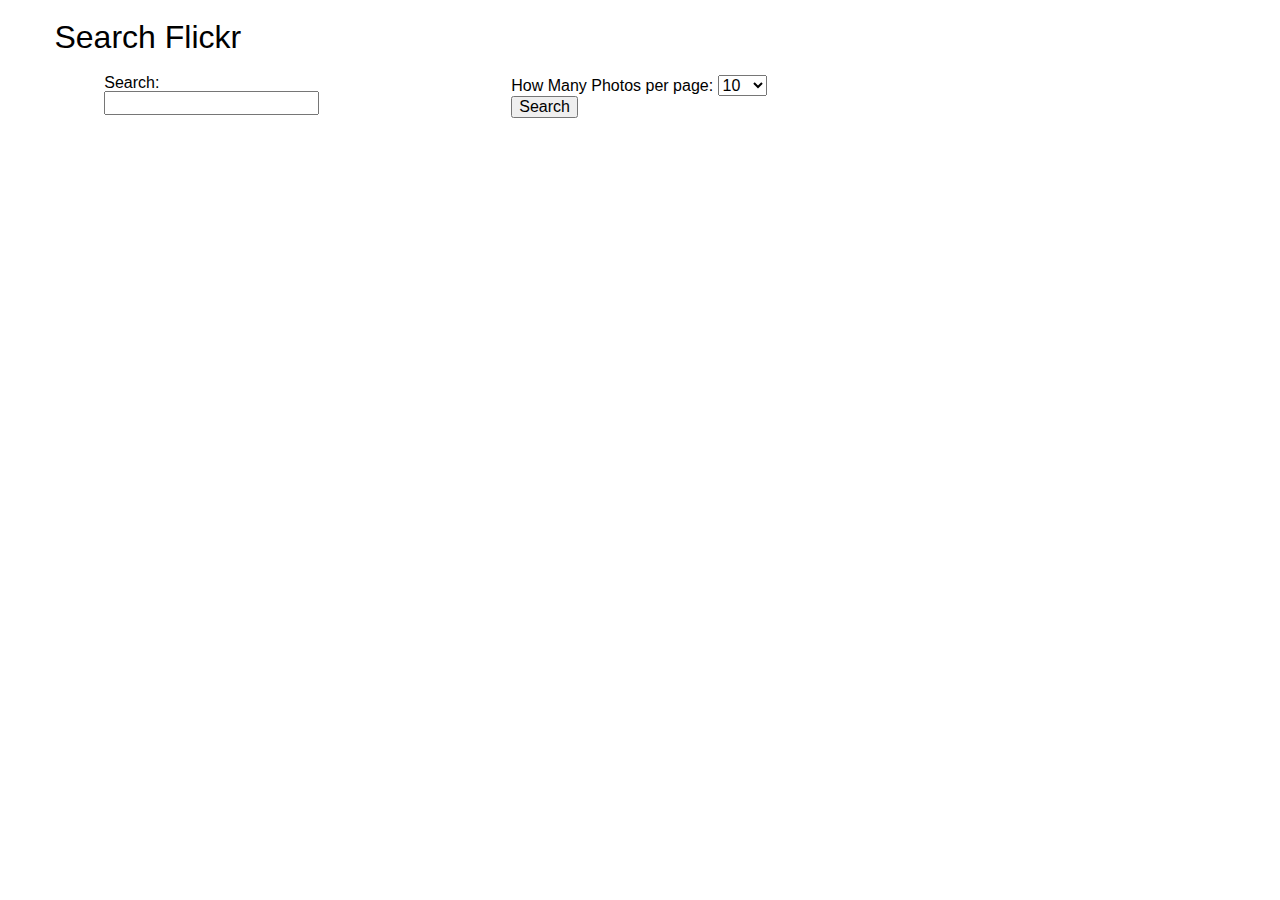
<file: Lab 1/index.html>
<!--<!doctype html>-->
<html class="no-js" lang="en">
<head>
    <meta charset="utf-8">
    <meta http-equiv="x-ua-compatible" content="ie=edge">
    <title>Lab 1 - flickr Search</title>
    <meta name="description" content="This is My boilerplate">
    <meta name="viewport" content="width=device-width, initial-scale=1">

    <link rel="stylesheet" href="css/reset.css">
    <link rel="stylesheet" href="css/normalize.css">
    <link rel="stylesheet" href="css/flickr.css">

</head>

<body>
<header class="col-3-3 clearfix">
    <h1>Search Flickr</h1>
</header>

<main>
    <form class="search">
        <ul class="col-3-3 clearfix">
            <li class="col-1-3 ">
                <label for="searchText"> Search: </label>
                <input type="text" id="searchText" name="searchText"/>
            </li>
            <li class="col-1-3 ">
                <label for="NumPages"> How Many Photos per page: </label>
                <select title="perPage" name="perPage" required>
                    <option value="0" selected="selected">10</option>
                    <option value="1">40</option>
                    <option value="2">80</option>
                    <option value="3">100</option>
                </select>
                <button type="submit">Search</button>
            </li>
        </ul>
        <div class="pagination col-3-3 clearfix">
        </div>
    </form>
    <div id="images" class="col-3-3 clearfix">

    </div>
</main>

<footer>
</footer>
<script src="js/vendor/jquery-1.12.0.min.js"></script>
<script src="js/plugins.js"></script>
<script src="js/main.js"></script>
</body>
</html>
</file>
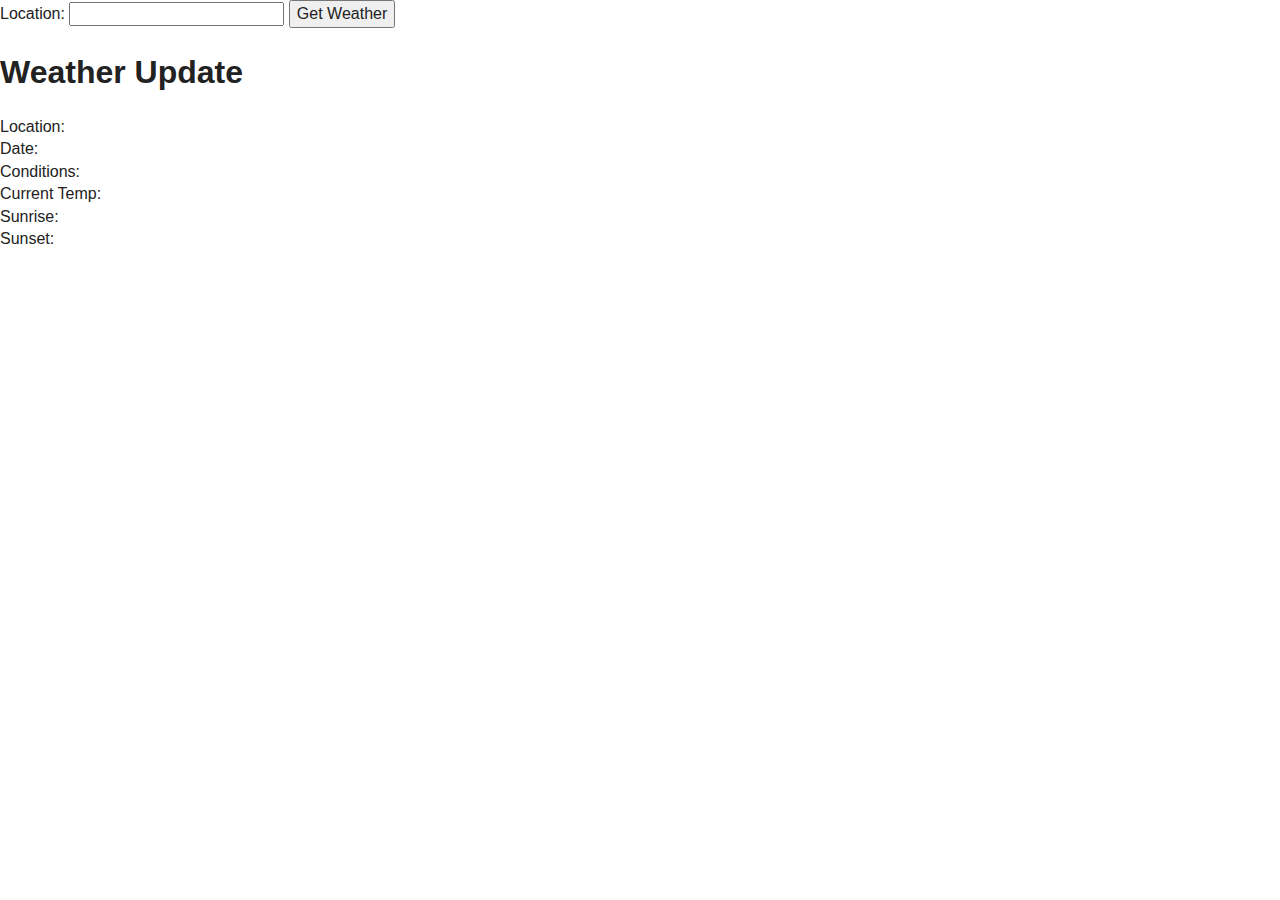
<file: weather-app-end/index.html>
<!doctype html>
<html class="no-js" lang="">
    <head>
        <meta charset="utf-8">
        <meta http-equiv="x-ua-compatible" content="ie=edge">
        <title>Weather App</title>
        <meta name="description" content="">
        <meta name="viewport" content="width=device-width, initial-scale=1">

        <link rel="apple-touch-icon" href="apple-touch-icon.png">
        <!-- Place favicon.ico in the root directory -->

        <link rel="stylesheet" href="css/normalize.css">
        <link rel="stylesheet" href="css/main.css">
        <script src="js/vendor/modernizr-2.8.3.min.js"></script>
    </head>
    <body>
        <!--[if lt IE 8]>
            <p class="browserupgrade">You are using an <strong>outdated</strong> browser. Please <a href="http://browsehappy.com/">upgrade your browser</a> to improve your experience.</p>
        <![endif]-->

        <!-- Add your site or application content here -->
        <form class="frm weather">
            <label for="location">Location: <input type="text" id="location" name="location"></label>
            <button type="submit">Get Weather</button>
        </form>

        <section class="weather-display">
            <h1>Weather Update</h1>
            <div class="details">Location: <span class="location"></span></div>
            <div class="details">Date: <span class="date"></span></div>
            <div class="details">Conditions: <span class="conditions"></span></div>
            <div class="details">Current Temp: <span class="temp"></span></div>
            <div class="details">Sunrise: <span class="sunrise"></span></div>
            <div class="details">Sunset: <span class="sunset"></span></div>
            <div class="forecast"></div>
        </section>

        <!--<script src="https://code.jquery.com/jquery-1.12.0.min.js"></script>-->
        <script src="js/vendor/jquery-1.12.0.min.js"></script>
        <!--<script>window.jQuery || document.write('<script src="js/vendor/jquery-1.12.0.min.js"><\/script>')</script>-->
        <script src="js/plugins.js"></script>
        <script src="js/main.js"></script>

        <!-- Google Analytics: change UA-XXXXX-X to be your site's ID. -->
        <script>
            /*(function(b,o,i,l,e,r){b.GoogleAnalyticsObject=l;b[l]||(b[l]=
            function(){(b[l].q=b[l].q||[]).push(arguments)});b[l].l=+new Date;
            e=o.createElement(i);r=o.getElementsByTagName(i)[0];
            e.src='https://www.google-analytics.com/analytics.js';
            r.parentNode.insertBefore(e,r)}(window,document,'script','ga'));
            ga('create','UA-XXXXX-X','auto');ga('send','pageview');*/
        </script>
    </body>
</html>
</file>
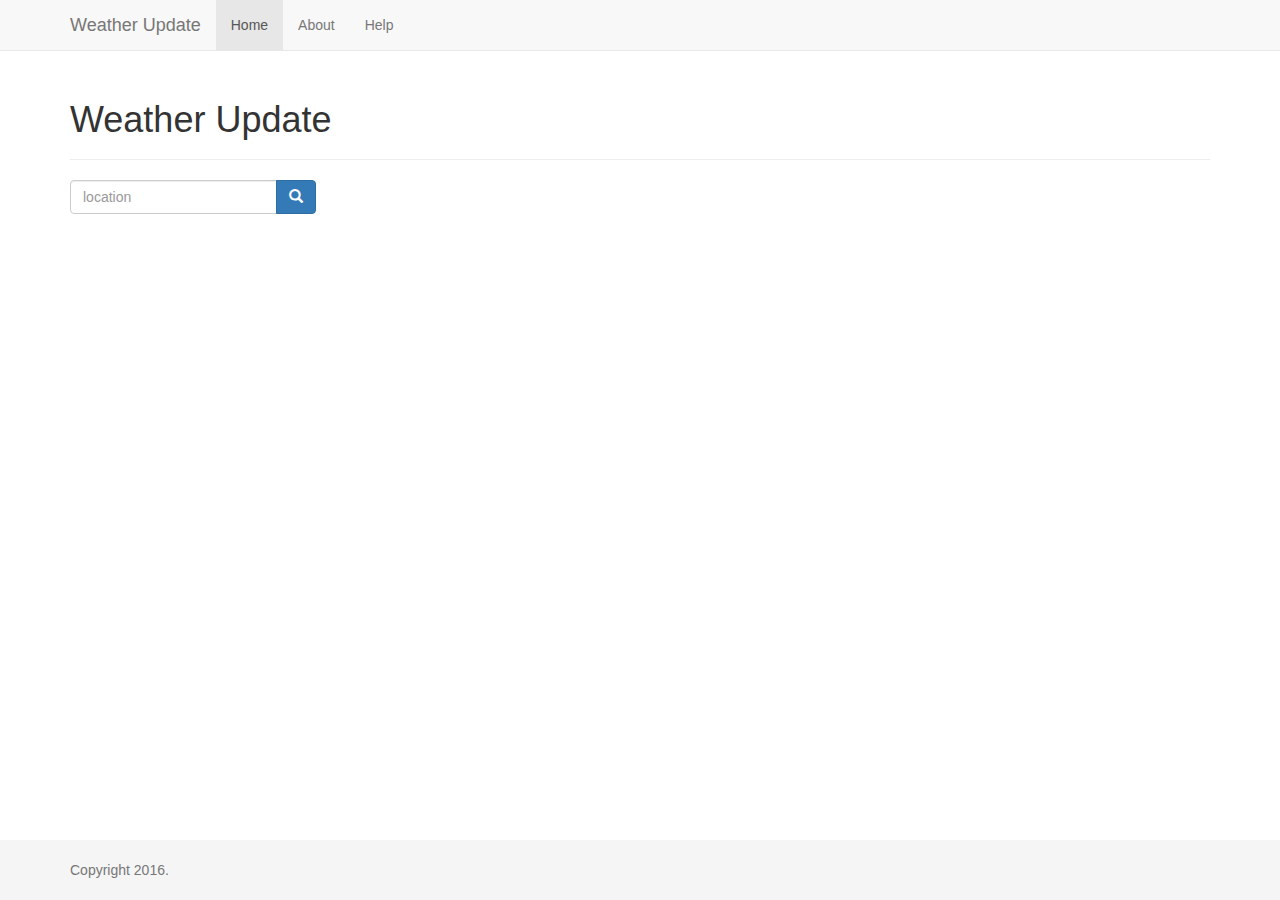
<file: Bootstrap/weather-app-ui-bootstrap-02/index.html>
<!doctype html>
<html class="no-js" lang="">

<head>
    <meta charset="utf-8">
    <meta http-equiv="x-ua-compatible" content="ie=edge">
    <meta name="viewport" content="width=device-width, initial-scale=1">
    <title>Weather App</title>
    <meta name="description" content="">
    <link rel="apple-touch-icon" href="apple-touch-icon.png">
    <!-- Place favicon.ico in the root directory -->
    <link rel="stylesheet" href="css/normalize.css">
    <!-- Bootstrap -->
    <link rel="stylesheet" href="css/bootstrap.min.css">
    <link rel="stylesheet" href="css/main.css">
    <script src="js/vendor/modernizr-2.8.3.min.js"></script>
</head>

<body>
   
    <header>
        <nav class="navbar navbar-default navbar-fixed-top">
            <div class="container">
                <div class="navbar-header">
                    <button type="button" class="navbar-toggle collapsed" data-toggle="collapse" data-target="#navbar" 
                    aria-expanded="false" aria-controls="navbar">
                        <span class="sr-only">Toggle navigation</span>
                        <span class="icon-bar"></span>
                        <span class="icon-bar"></span>
                        <span class="icon-bar"></span>
                    </button>
                    <a class="navbar-brand" href="#">Weather Update</a>
                </div>
                <div id="navbar" class="collapse navbar-collapse">
                    <ul class="nav navbar-nav">
                        <li class="active"><a href="#">Home</a></li>
                        <li><a href="#about">About</a></li>
                        <li><a href="#help" data-toggle="modal" data-target=".help-modal-sm">Help</a></li>
                    </ul>
                </div>
                <!--/.nav-collapse -->
            </div>
        </nav>
    </header>
    <main>
        <div class="modal fade help-modal-sm" tabindex="-1" role="dialog" aria-labelledby="smallHelpModal">
            <div class="modal-dialog modal-sm" role="document">
                <div class="modal-content">
                    <div class="modal-header">
                        <button type="button" class="close" data-dismiss="modal" aria-label="Close">
                            <span aria-hidden="true">&times;</span>
                        </button>
                        <h4 class="modal-title">Weather Help</h4>
                    </div>
                    <div class="modal-body">
                        <p>
                            Enter the location of the place you'd like the weather for in the 
                            <code>location</code> field ... it's that easy!
                        </p>
                    </div>
                    <div class="modal-footer">
                        <button type="button" class="btn btn-default" data-dismiss="modal">Close</button>
                    </div>
                </div>
            </div>
        </div>
        <div class="container">
            <div class="page-header">
                <h1>Weather Update</h1>
            </div>
            <form class="frm weather form-inline">
                <div class="input-group">
                    <!-- Lost the label for display consistency -->
                    <input class="form-control" type="text" id="location" name="location" placeholder="location">
                    <span class="input-group-btn">
                        <button class="btn btn-primary" type="submit"><span class="glyphicon glyphicon-search"></span></button>
                    </span>
                </div>
            </form>
            <section class="weather-display hidden">
                <h2>Current Weather</h2>
                <div class="details">Location: <span class="location"></span></div>
                <div class="details">Date: <span class="date"></span></div>
                <div class="details">Conditions: <span class="conditions"></span></div>
                <div class="details">Current Temp: <span class="temp"></span></div>
                <div class="details">Sunrise: <span class="sunrise"></span></div>
                <div class="details">Sunset: <span class="sunset"></span></div>
                <div class="forecast"></div>
            </section>
        </div>
    </main>
    <footer class="footer">
        <div class="container">
            <p class="text-muted">Copyright 2016.</p>
        </div>
    </footer>
    <script src="js/vendor/jquery-1.12.0.min.js"></script>
    <script src="js/vendor/bootstrap.min.js"></script>
    <!-- Templates -->
    <script src="js/plugins.js"></script>
    <script src="js/main.js"></script>
</body>

</html>
</file>
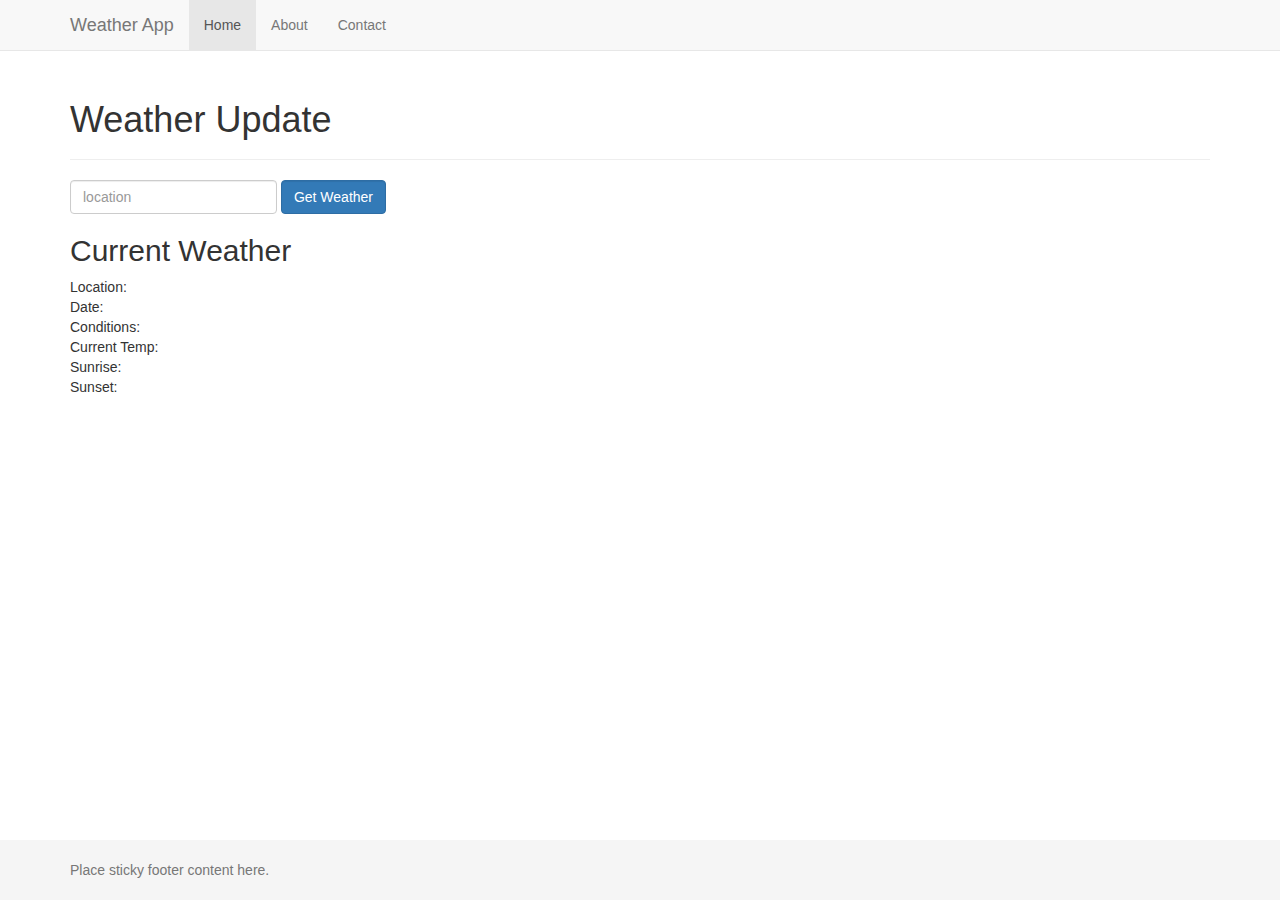
<file: Bootstrap/weather-app-ui-bootstrap-01/weather-app-ui-bootstrap-01/index.html>
<!doctype html>
<html class="no-js" lang="">

<head>
    <meta charset="utf-8">
    <meta http-equiv="x-ua-compatible" content="ie=edge">
    <meta name="viewport" content="width=device-width, initial-scale=1">
    <title>Weather App</title>
    <meta name="description" content="">
    <link rel="apple-touch-icon" href="apple-touch-icon.png">
    <!-- Place favicon.ico in the root directory -->
    <link rel="stylesheet" href="css/normalize.css">
    <!-- Bootstrap -->
    <link rel="stylesheet" href="css/bootstrap.min.css">
    <link rel="stylesheet" href="css/main.css">
    <script src="js/vendor/modernizr-2.8.3.min.js"></script>
</head>

<body>
    <!--[if lt IE 8]>
            <p class="browserupgrade">You are using an <strong>outdated</strong> browser. Please <a href="http://browsehappy.com/">upgrade your browser</a> to improve your experience.</p>
        <![endif]-->
    <!-- Add your site or application content here -->
    <!-- Fixed navbar -->
    <header>
        <nav class="navbar navbar-default navbar-fixed-top">
            <div class="container">
                <div class="navbar-header">
                    <button type="button" class="navbar-toggle collapsed" data-toggle="collapse" data-target="#navbar" aria-expanded="false" aria-controls="navbar">
                        <span class="sr-only">Toggle navigation</span>
                        <span class="icon-bar"></span>
                        <span class="icon-bar"></span>
                        <span class="icon-bar"></span>
                    </button>
                    <a class="navbar-brand" href="#">Weather App</a>
                </div>
                <div id="navbar" class="collapse navbar-collapse">
                    <ul class="nav navbar-nav">
                        <li class="active"><a href="#">Home</a></li>
                        <li><a href="#about">About</a></li>
                        <li><a href="#contact">Contact</a></li>
                    </ul>
                </div>
                <!--/.nav-collapse -->
            </div>
        </nav>
    </header>
    <main>
        <div class="container">
            <div class="page-header">
                <h1>Weather Update</h1>
            </div>
            <form class="frm weather form-inline">
                <div class="form-group">
                    <label for="location" class="sr-only">Location:</label>
                    <input class="form-control" type="text" id="location" name="location" placeholder="location">
                </div>
                <button class="form-control btn btn-primary" type="submit">Get Weather</button>
            </form>
            <section class="weather-display">
                <h2>Current Weather</h2>
                <div class="details">Location: <span class="location"></span></div>
                <div class="details">Date: <span class="date"></span></div>
                <div class="details">Conditions: <span class="conditions"></span></div>
                <div class="details">Current Temp: <span class="temp"></span></div>
                <div class="details">Sunrise: <span class="sunrise"></span></div>
                <div class="details">Sunset: <span class="sunset"></span></div>
                <div class="forecast"></div>
            </section>
        </div>
    </main>
    <footer class="footer">
        <div class="container">
            <p class="text-muted">Place sticky footer content here.</p>
        </div>
    </footer>
    <script src="js/vendor/jquery-1.12.0.min.js"></script>
    <script src="js/vendor/bootstrap.min.js"></script>
    <!-- Templates -->
    <script src="js/plugins.js"></script>
    <script src="js/main.js"></script>
</body>

</html>
</file>
<file: Lab 1/css/flickr.css>
html {font-size: 62.5%;
		box-sizing: border-box;
    line-height: 1.4%;
		}

*, *:before, *:after { box-sizing: inherit; }

body {font-size: 16px; font-size: 1.6rem; } /* = 16px */

header, main, footer {
    width: 100%;
    margin: 0 0;
}

/*  Typograhical Scales  */
h1 {  }
h2 {  }
h3 {  }

/* Grids three column */
[class*='col-'] {
    float: left;
    display: block;
    margin: 0 4.255% 0 0;
    padding-right: 4.255%;
    padding-left: 4.255%;
}

.col-3-3{width: 100%;}
.col-2-3 {width: 65.2482%;}
.col-1-3 {width: 30.4964%;}

[class*='col']:last-of-type { margin-right: 0; }
.gridfix {margin-right: 0;}

header{}
nav{}
main{}
footer{}


a:link a:visited { color: #999999; }
a:hover a:active { color: #000000; }

.pagination {
    padding-top: 5%;
    padding-bottom: 5%;
    text-align: center;
}
.pagination>img {
    height: 479px;
}
</file>
<file: weather-app-end/css/main.css>
/*! HTML5 Boilerplate v5.3.0 | MIT License | https://html5boilerplate.com/ */

/*
 * What follows is the result of much research on cross-browser styling.
 * Credit left inline and big thanks to Nicolas Gallagher, Jonathan Neal,
 * Kroc Camen, and the H5BP dev community and team.
 */

/* ==========================================================================
   Base styles: opinionated defaults
   ========================================================================== */

html {
    color: #222;
    font-size: 1em;
    line-height: 1.4;
}

/*
 * Remove text-shadow in selection highlight:
 * https://twitter.com/miketaylr/status/12228805301
 *
 * These selection rule sets have to be separate.
 * Customize the background color to match your design.
 */

::-moz-selection {
    background: #b3d4fc;
    text-shadow: none;
}

::selection {
    background: #b3d4fc;
    text-shadow: none;
}

/*
 * A better looking default horizontal rule
 */

hr {
    display: block;
    height: 1px;
    border: 0;
    border-top: 1px solid #ccc;
    margin: 1em 0;
    padding: 0;
}

/*
 * Remove the gap between audio, canvas, iframes,
 * images, videos and the bottom of their containers:
 * https://github.com/h5bp/html5-boilerplate/issues/440
 */

audio,
canvas,
iframe,
img,
svg,
video {
    vertical-align: middle;
}

/*
 * Remove default fieldset styles.
 */

fieldset {
    border: 0;
    margin: 0;
    padding: 0;
}

/*
 * Allow only vertical resizing of textareas.
 */

textarea {
    resize: vertical;
}

/* ==========================================================================
   Browser Upgrade Prompt
   ========================================================================== */

.browserupgrade {
    margin: 0.2em 0;
    background: #ccc;
    color: #000;
    padding: 0.2em 0;
}

/* ==========================================================================
   Author's custom styles
   ========================================================================== */
















/* ==========================================================================
   Helper classes
   ========================================================================== */

/*
 * Hide visually and from screen readers
 */

.hidden {
    display: none !important;
}

/*
 * Hide only visually, but have it available for screen readers:
 * http://snook.ca/archives/html_and_css/hiding-content-for-accessibility
 */

.visuallyhidden {
    border: 0;
    clip: rect(0 0 0 0);
    height: 1px;
    margin: -1px;
    overflow: hidden;
    padding: 0;
    position: absolute;
    width: 1px;
}

/*
 * Extends the .visuallyhidden class to allow the element
 * to be focusable when navigated to via the keyboard:
 * https://www.drupal.org/node/897638
 */

.visuallyhidden.focusable:active,
.visuallyhidden.focusable:focus {
    clip: auto;
    height: auto;
    margin: 0;
    overflow: visible;
    position: static;
    width: auto;
}

/*
 * Hide visually and from screen readers, but maintain layout
 */

.invisible {
    visibility: hidden;
}

/*
 * Clearfix: contain floats
 *
 * For modern browsers
 * 1. The space content is one way to avoid an Opera bug when the
 *    `contenteditable` attribute is included anywhere else in the document.
 *    Otherwise it causes space to appear at the top and bottom of elements
 *    that receive the `clearfix` class.
 * 2. The use of `table` rather than `block` is only necessary if using
 *    `:before` to contain the top-margins of child elements.
 */

.clearfix:before,
.clearfix:after {
    content: " "; /* 1 */
    display: table; /* 2 */
}

.clearfix:after {
    clear: both;
}

/* ==========================================================================
   EXAMPLE Media Queries for Responsive Design.
   These examples override the primary ('mobile first') styles.
   Modify as content requires.
   ========================================================================== */

@media only screen and (min-width: 35em) {
    /* Style adjustments for viewports that meet the condition */
}

@media print,
       (-webkit-min-device-pixel-ratio: 1.25),
       (min-resolution: 1.25dppx),
       (min-resolution: 120dpi) {
    /* Style adjustments for high resolution devices */
}

/* ==========================================================================
   Print styles.
   Inlined to avoid the additional HTTP request:
   http://www.phpied.com/delay-loading-your-print-css/
   ========================================================================== */

@media print {
    *,
    *:before,
    *:after,
    *:first-letter,
    *:first-line {
        background: transparent !important;
        color: #000 !important; /* Black prints faster:
                                   http://www.sanbeiji.com/archives/953 */
        box-shadow: none !important;
        text-shadow: none !important;
    }

    a,
    a:visited {
        text-decoration: underline;
    }

    a[href]:after {
        content: " (" attr(href) ")";
    }

    abbr[title]:after {
        content: " (" attr(title) ")";
    }

    /*
     * Don't show links that are fragment identifiers,
     * or use the `javascript:` pseudo protocol
     */

    a[href^="#"]:after,
    a[href^="javascript:"]:after {
        content: "";
    }

    pre,
    blockquote {
        border: 1px solid #999;
        page-break-inside: avoid;
    }

    /*
     * Printing Tables:
     * http://css-discuss.incutio.com/wiki/Printing_Tables
     */

    thead {
        display: table-header-group;
    }

    tr,
    img {
        page-break-inside: avoid;
    }

    img {
        max-width: 100% !important;
    }

    p,
    h2,
    h3 {
        orphans: 3;
        widows: 3;
    }

    h2,
    h3 {
        page-break-after: avoid;
    }
}
</file>
<file: Bootstrap/weather-app-ui-bootstrap-02/css/main.css>
/*! HTML5 Boilerplate v5.3.0 | MIT License | https://html5boilerplate.com/ */

/*
 * What follows is the result of much research on cross-browser styling.
 * Credit left inline and big thanks to Nicolas Gallagher, Jonathan Neal,
 * Kroc Camen, and the H5BP dev community and team.
 */

/* ==========================================================================
   Base styles: opinionated defaults
   ========================================================================== */

html {
    color: #222;
    font-size: 1em;
    line-height: 1.4;
}

/*
 * Remove text-shadow in selection highlight:
 * https://twitter.com/miketaylr/status/12228805301
 *
 * These selection rule sets have to be separate.
 * Customize the background color to match your design.
 */

::-moz-selection {
    background: #b3d4fc;
    text-shadow: none;
}

::selection {
    background: #b3d4fc;
    text-shadow: none;
}

/*
 * A better looking default horizontal rule
 */

hr {
    display: block;
    height: 1px;
    border: 0;
    border-top: 1px solid #ccc;
    margin: 1em 0;
    padding: 0;
}

/*
 * Remove the gap between audio, canvas, iframes,
 * images, videos and the bottom of their containers:
 * https://github.com/h5bp/html5-boilerplate/issues/440
 */

audio,
canvas,
iframe,
img,
svg,
video {
    vertical-align: middle;
}

/*
 * Remove default fieldset styles.
 */

fieldset {
    border: 0;
    margin: 0;
    padding: 0;
}

/*
 * Allow only vertical resizing of textareas.
 */

textarea {
    resize: vertical;
}

/* ==========================================================================
   Browser Upgrade Prompt
   ========================================================================== */

.browserupgrade {
    margin: 0.2em 0;
    background: #ccc;
    color: #000;
    padding: 0.2em 0;
}

/* ==========================================================================
   Author's custom styles
   ========================================================================== */

/* 
 * Sticky footer styles
 */
html {
    position: relative;
    min-height: 100%;
}

body {
    /* Margin bottom by footer height */
    margin-bottom: 60px;
}

main > .container {
  padding: 60px 15px 0;
}

.footer {
    position: absolute;
    bottom: 0;
    width: 100%;
    /* Set the fixed height of the footer here */
    height: 60px;
    background-color: #f5f5f5;
}

.container .text-muted {
  margin: 20px 0;
}

.footer > .container {
  padding-right: 15px;
  padding-left: 15px;
}


/* ==========================================================================
   Helper classes
   ========================================================================== */

/*
 * Hide visually and from screen readers
 */

.hidden {
    display: none !important;
}

/*
 * Hide only visually, but have it available for screen readers:
 * http://snook.ca/archives/html_and_css/hiding-content-for-accessibility
 */

.visuallyhidden {
    border: 0;
    clip: rect(0 0 0 0);
    height: 1px;
    margin: -1px;
    overflow: hidden;
    padding: 0;
    position: absolute;
    width: 1px;
}

/*
 * Extends the .visuallyhidden class to allow the element
 * to be focusable when navigated to via the keyboard:
 * https://www.drupal.org/node/897638
 */

.visuallyhidden.focusable:active,
.visuallyhidden.focusable:focus {
    clip: auto;
    height: auto;
    margin: 0;
    overflow: visible;
    position: static;
    width: auto;
}

/*
 * Hide visually and from screen readers, but maintain layout
 */

.invisible {
    visibility: hidden;
}

/*
 * Clearfix: contain floats
 *
 * For modern browsers
 * 1. The space content is one way to avoid an Opera bug when the
 *    `contenteditable` attribute is included anywhere else in the document.
 *    Otherwise it causes space to appear at the top and bottom of elements
 *    that receive the `clearfix` class.
 * 2. The use of `table` rather than `block` is only necessary if using
 *    `:before` to contain the top-margins of child elements.
 */

.clearfix:before,
.clearfix:after {
    content: " "; /* 1 */
    display: table; /* 2 */
}

.clearfix:after {
    clear: both;
}

/* ==========================================================================
   EXAMPLE Media Queries for Responsive Design.
   These examples override the primary ('mobile first') styles.
   Modify as content requires.
   ========================================================================== */

@media only screen and (min-width: 35em) {
    /* Style adjustments for viewports that meet the condition */
}

@media print,
       (-webkit-min-device-pixel-ratio: 1.25),
       (min-resolution: 1.25dppx),
       (min-resolution: 120dpi) {
    /* Style adjustments for high resolution devices */
}

/* ==========================================================================
   Print styles.
   Inlined to avoid the additional HTTP request:
   http://www.phpied.com/delay-loading-your-print-css/
   ========================================================================== */

@media print {
    *,
    *:before,
    *:after,
    *:first-letter,
    *:first-line {
        background: transparent !important;
        color: #000 !important; /* Black prints faster:
                                   http://www.sanbeiji.com/archives/953 */
        box-shadow: none !important;
        text-shadow: none !important;
    }

    a,
    a:visited {
        text-decoration: underline;
    }

    a[href]:after {
        content: " (" attr(href) ")";
    }

    abbr[title]:after {
        content: " (" attr(title) ")";
    }

    /*
     * Don't show links that are fragment identifiers,
     * or use the `javascript:` pseudo protocol
     */

    a[href^="#"]:after,
    a[href^="javascript:"]:after {
        content: "";
    }

    pre,
    blockquote {
        border: 1px solid #999;
        page-break-inside: avoid;
    }

    /*
     * Printing Tables:
     * http://css-discuss.incutio.com/wiki/Printing_Tables
     */

    thead {
        display: table-header-group;
    }

    tr,
    img {
        page-break-inside: avoid;
    }

    img {
        max-width: 100% !important;
    }

    p,
    h2,
    h3 {
        orphans: 3;
        widows: 3;
    }

    h2,
    h3 {
        page-break-after: avoid;
    }
}
</file>
<file: Bootstrap/weather-app-ui-bootstrap-01/weather-app-ui-bootstrap-01/css/main.css>
/*! HTML5 Boilerplate v5.3.0 | MIT License | https://html5boilerplate.com/ */

/*
 * What follows is the result of much research on cross-browser styling.
 * Credit left inline and big thanks to Nicolas Gallagher, Jonathan Neal,
 * Kroc Camen, and the H5BP dev community and team.
 */

/* ==========================================================================
   Base styles: opinionated defaults
   ========================================================================== */

html {
    color: #222;
    font-size: 1em;
    line-height: 1.4;
}

/*
 * Remove text-shadow in selection highlight:
 * https://twitter.com/miketaylr/status/12228805301
 *
 * These selection rule sets have to be separate.
 * Customize the background color to match your design.
 */

::-moz-selection {
    background: #b3d4fc;
    text-shadow: none;
}

::selection {
    background: #b3d4fc;
    text-shadow: none;
}

/*
 * A better looking default horizontal rule
 */

hr {
    display: block;
    height: 1px;
    border: 0;
    border-top: 1px solid #ccc;
    margin: 1em 0;
    padding: 0;
}

/*
 * Remove the gap between audio, canvas, iframes,
 * images, videos and the bottom of their containers:
 * https://github.com/h5bp/html5-boilerplate/issues/440
 */

audio,
canvas,
iframe,
img,
svg,
video {
    vertical-align: middle;
}

/*
 * Remove default fieldset styles.
 */

fieldset {
    border: 0;
    margin: 0;
    padding: 0;
}

/*
 * Allow only vertical resizing of textareas.
 */

textarea {
    resize: vertical;
}

/* ==========================================================================
   Browser Upgrade Prompt
   ========================================================================== */

.browserupgrade {
    margin: 0.2em 0;
    background: #ccc;
    color: #000;
    padding: 0.2em 0;
}

/* ==========================================================================
   Author's custom styles
   ========================================================================== */

/* 
 * Sticky footer styles
 */
html {
    position: relative;
    min-height: 100%;
}

body {
    /* Margin bottom by footer height */
    margin-bottom: 60px;
}

main > .container {
  padding: 60px 15px 0;
}

.footer {
    position: absolute;
    bottom: 0;
    width: 100%;
    /* Set the fixed height of the footer here */
    height: 60px;
    background-color: #f5f5f5;
}

.container .text-muted {
  margin: 20px 0;
}

.footer > .container {
  padding-right: 15px;
  padding-left: 15px;
}


/* ==========================================================================
   Helper classes
   ========================================================================== */

/*
 * Hide visually and from screen readers
 */

.hidden {
    display: none !important;
}

/*
 * Hide only visually, but have it available for screen readers:
 * http://snook.ca/archives/html_and_css/hiding-content-for-accessibility
 */

.visuallyhidden {
    border: 0;
    clip: rect(0 0 0 0);
    height: 1px;
    margin: -1px;
    overflow: hidden;
    padding: 0;
    position: absolute;
    width: 1px;
}

/*
 * Extends the .visuallyhidden class to allow the element
 * to be focusable when navigated to via the keyboard:
 * https://www.drupal.org/node/897638
 */

.visuallyhidden.focusable:active,
.visuallyhidden.focusable:focus {
    clip: auto;
    height: auto;
    margin: 0;
    overflow: visible;
    position: static;
    width: auto;
}

/*
 * Hide visually and from screen readers, but maintain layout
 */

.invisible {
    visibility: hidden;
}

/*
 * Clearfix: contain floats
 *
 * For modern browsers
 * 1. The space content is one way to avoid an Opera bug when the
 *    `contenteditable` attribute is included anywhere else in the document.
 *    Otherwise it causes space to appear at the top and bottom of elements
 *    that receive the `clearfix` class.
 * 2. The use of `table` rather than `block` is only necessary if using
 *    `:before` to contain the top-margins of child elements.
 */

.clearfix:before,
.clearfix:after {
    content: " "; /* 1 */
    display: table; /* 2 */
}

.clearfix:after {
    clear: both;
}

/* ==========================================================================
   EXAMPLE Media Queries for Responsive Design.
   These examples override the primary ('mobile first') styles.
   Modify as content requires.
   ========================================================================== */

@media only screen and (min-width: 35em) {
    /* Style adjustments for viewports that meet the condition */
}

@media print,
       (-webkit-min-device-pixel-ratio: 1.25),
       (min-resolution: 1.25dppx),
       (min-resolution: 120dpi) {
    /* Style adjustments for high resolution devices */
}

/* ==========================================================================
   Print styles.
   Inlined to avoid the additional HTTP request:
   http://www.phpied.com/delay-loading-your-print-css/
   ========================================================================== */

@media print {
    *,
    *:before,
    *:after,
    *:first-letter,
    *:first-line {
        background: transparent !important;
        color: #000 !important; /* Black prints faster:
                                   http://www.sanbeiji.com/archives/953 */
        box-shadow: none !important;
        text-shadow: none !important;
    }

    a,
    a:visited {
        text-decoration: underline;
    }

    a[href]:after {
        content: " (" attr(href) ")";
    }

    abbr[title]:after {
        content: " (" attr(title) ")";
    }

    /*
     * Don't show links that are fragment identifiers,
     * or use the `javascript:` pseudo protocol
     */

    a[href^="#"]:after,
    a[href^="javascript:"]:after {
        content: "";
    }

    pre,
    blockquote {
        border: 1px solid #999;
        page-break-inside: avoid;
    }

    /*
     * Printing Tables:
     * http://css-discuss.incutio.com/wiki/Printing_Tables
     */

    thead {
        display: table-header-group;
    }

    tr,
    img {
        page-break-inside: avoid;
    }

    img {
        max-width: 100% !important;
    }

    p,
    h2,
    h3 {
        orphans: 3;
        widows: 3;
    }

    h2,
    h3 {
        page-break-after: avoid;
    }
}
</file>
